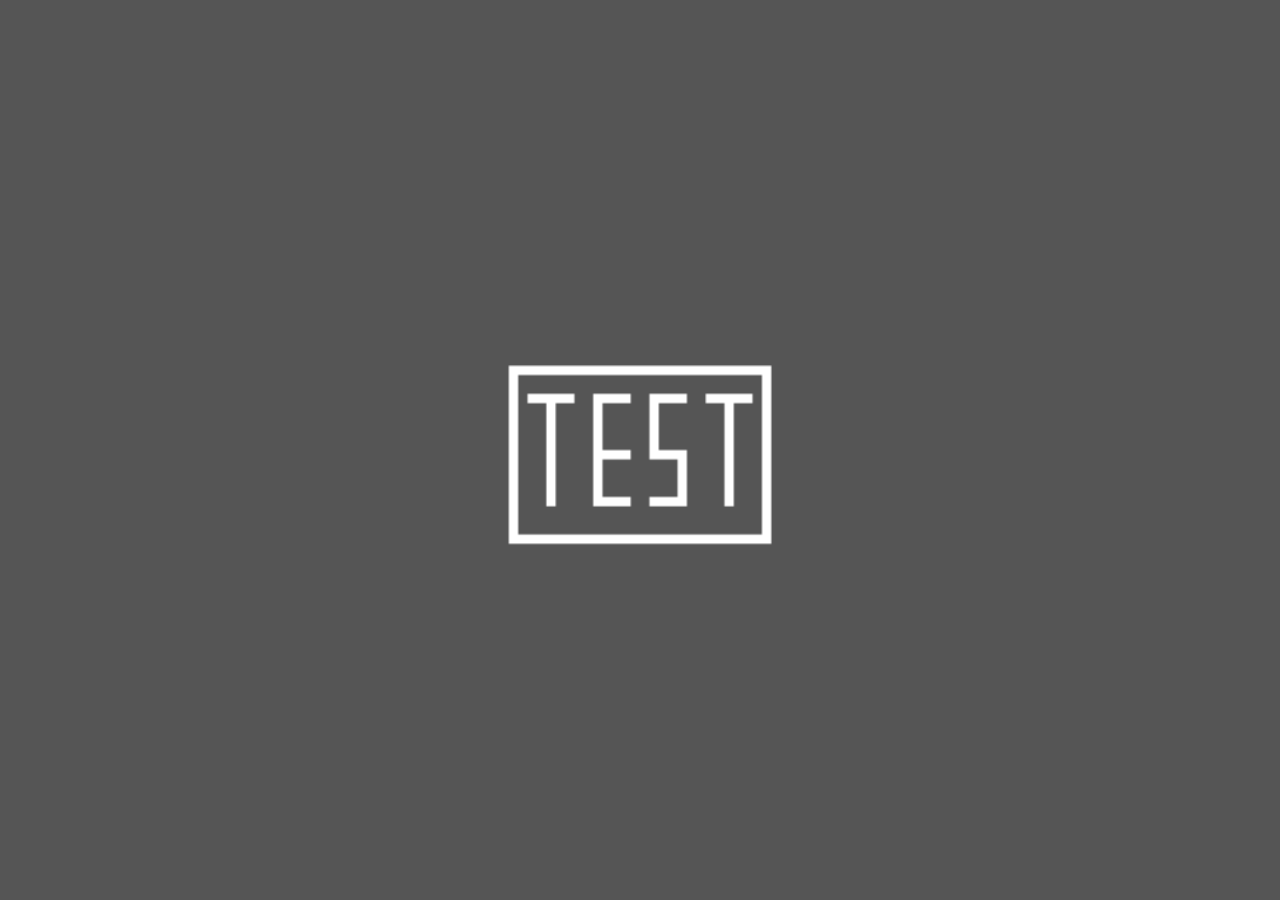
<file: 3D/Game_Intro_Scene/Particle_Intro_test/index.html>
<!DOCTYPE html><html lang="en"><head>
    <link rel="stylesheet" type="text/css" href="style.css">
    <meta charset="utf-8">
    <meta name="viewport" content="width=device.width, initial-scale=1.0">
    <meta http-equiv="X-UA-Compatible" content="ie=edge">
    <title>Particles Effect</title>
    <script src="p5"></script>
  </head>
  <body>
    <script src="main.js"></script>
    <div class="content">
      <img src="images\Test_Texture.png" alt="" class="img">
    </div>
  

</body></html>
</file>
<file: 3D/Game_Intro_Scene/Particle_Intro_test/style.css>
*{
  margin: 0;
  padding: 0;
  box-sizing: border-box;
}

body{
   overflow: hidden;
   background: #555555;
}

img.img{
  position: fixed;
  top: 50%;
  left: 50%;
  transform: translate(-50%, -50%);
  width: 300px;
}
</file>
